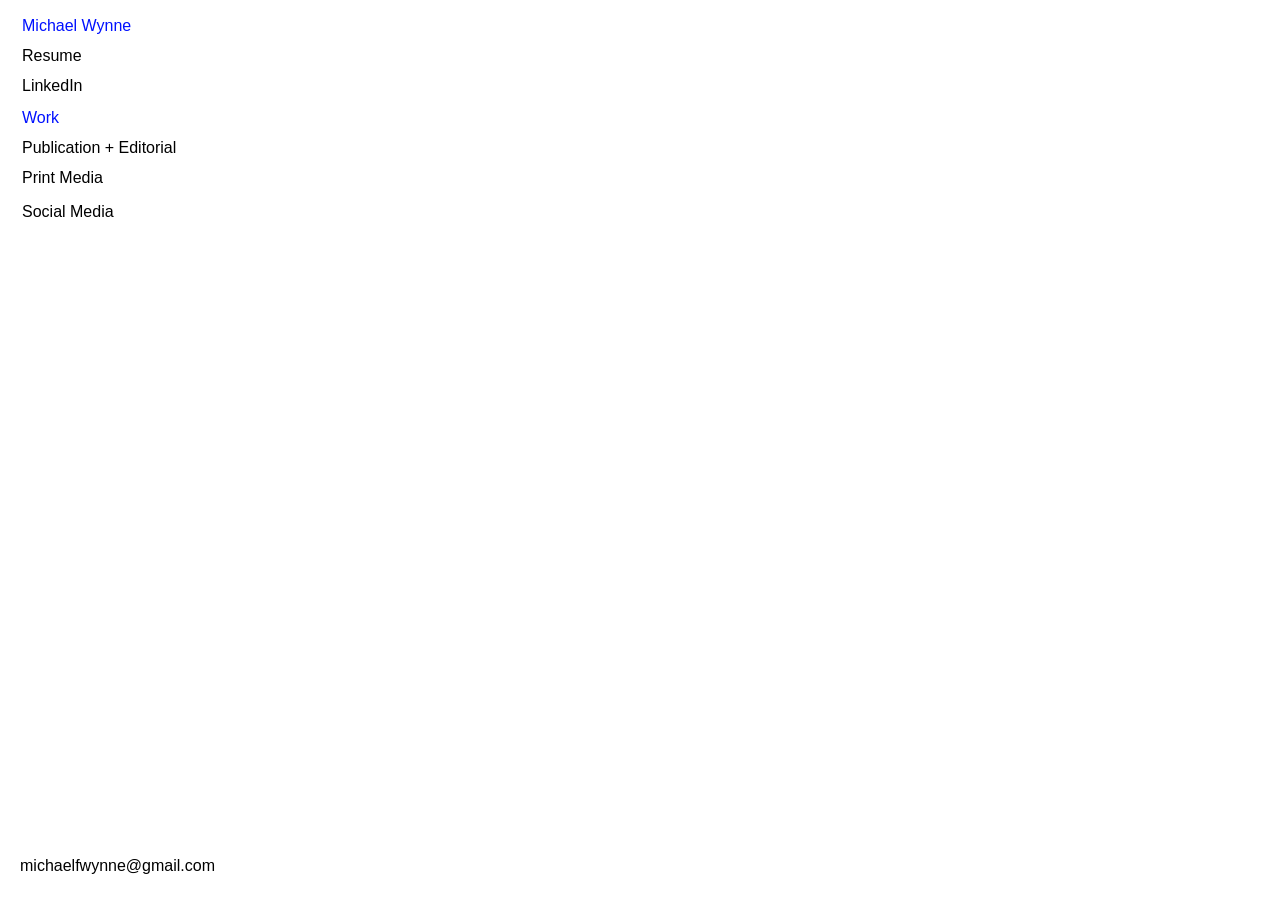
<file: index.html>
<!DOCTYPE html>
<html lang="en">
<head>
    <title>Michael F. Wynne II</title>
    <meta charset="UTF-8">
    <meta name="viewport" content="width=device-width, initial-scale=1.0">
    <link rel="stylesheet" href="style.css">
</head>
<body>  
<div class="table"> 
<table>
  <tr>
        
    <td><a id="head">Michael Wynne</a></td>
  </tr>
  <tr>
    <td><a id="body" href="resume.html">Resume</a></td>
</td>
    <td></td>
  </tr>
  <tr>
    <td><a class="body" href="https://www.linkedin.com/in/michael-wynne-a2b984319/" target="_blank">LinkedIn</a></td>
    <td></td>
  </tr>
<tr>
</tr>
<tr>
  <td><a id="head">Work</a></td>
  <td> </td>
</tr>
<tr>
 <td><a class="body" href="publication.html">Publication + Editorial</a>
</tr>
<tr>
  <td><a class="body" href="printmedia.html">Print Media</a></td>
</tr>
<tr>
</tr>
<tr>
</tr>
<tr>
    <td><a class="body" href="social.html">Social Media</a></td>
</tr>
</table>
</div>
<div class="footer">
  <footer><a id="footer" href="mailto:michaelfwynne@gmail.com">michaelfwynne@gmail.com</a></footer>
</div>
</body>
</html>
</file>
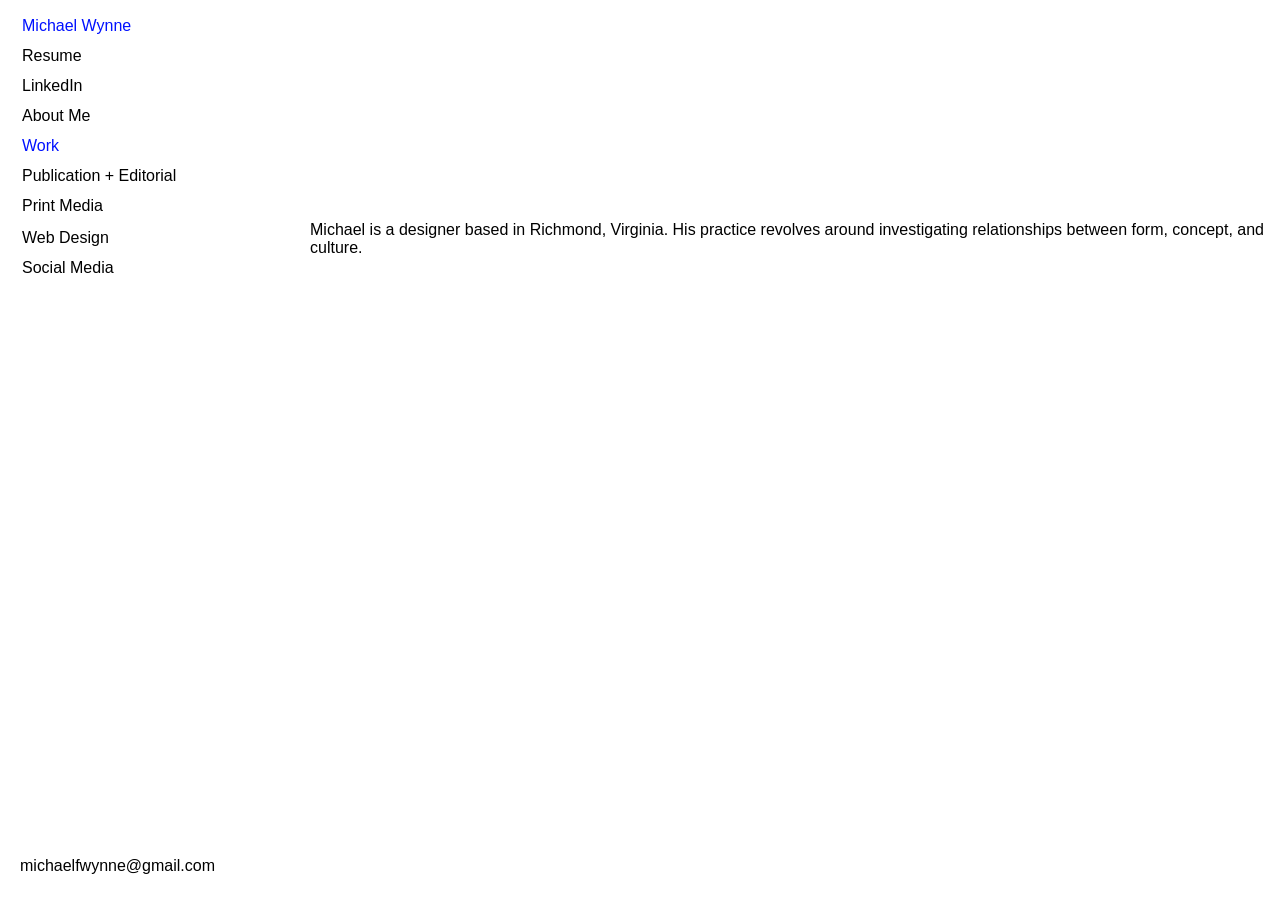
<file: aboutme.html>
<!DOCTYPE html>
<html lang="en">
<head>
     <title>Michael F. Wynne II</title>
    <meta charset="UTF-8">
    <meta name="viewport" content="width=device-width, initial-scale=1.0">
    <link rel="stylesheet" href="style.css">
</head>

<body>  
<div class="table"> 
<table>
  <tr>
        
    <td><a id="head" href="index.html">Michael Wynne</a></td>
    
  </tr>
  <tr>
    <td><a id="body" href="resume.html">Resume</a></td>
</td>
    <td></td>
  </tr>
  <tr>
    <td><a class="body" href="https://www.linkedin.com/in/michael-wynne-a2b984319/" target="_blank">LinkedIn</a></td>
    <td></td>
  </tr>
<tr>
    <td><a class="body" href="aboutme.html">About Me</a></td>
</tr>
<tr>
  <td><a id="head">Work</a></td>
  <td> </td>
</tr>
<tr>
 <td><a class="body" href="publication.html">Publication + Editorial</a>
</tr>
<tr>
  <td><a class="body" href="printmedia.html">Print Media</a></td>
</tr>
<tr>
</tr>
<tr>
    <td><a class="body" href="webdesign.html">Web Design</a></td>
</tr>
<tr>
    <td><a class="body" href="social.html">Social Media</a></td>
</tr>
</table>
<div>
  <p class="about">Michael is a designer based in Richmond, Virginia. His practice revolves around investigating relationships between form, concept, and culture.</p>
</div>
</div>
<div class="footer">
  <footer><a id="footer" href="mailto:michaelfwynne@gmail.com">michaelfwynne@gmail.com</a></footer>
</div>
</body>
</html>
</file>
<file: style.css>
* {
    box-sizing: border-box;
}

#head{
    color: #0011ff;
    text-align: left;
    font-family: sans-serif;
    font-size: medium;
}
  

body {
    text-align: left;
    color: black;
    text-align: left;
    font-family: sans-serif;
    float: left;
    font-size: medium;
    margin: 5px 10px;
    
}

image {
    float: left;
    width: 100px;
    height: 100px;
    margin-right: 10px;
    display: block;
    
}

table{
    text-align: left;
    color: black;
    background-color: #ffffff00;
    text-align: left;
    font-family: sans-serif;
    font-size: medium;
    border-collapse:separate;
    position: fixed;
    left: 10px;
    top: 10px;
}
td, th {
  padding: 5px 10px;
}

.columns {
    text-align: left;
    float: left;
    width: 13%;
    padding: 5px 13px;
    column-gap: 15px;;
}
footer {
  text-align: right; 
  padding: 15px 10px; 
  color: rgb(0, 0, 0); 
  position: fixed;
  right: 0;
  bottom: 0;
  font-size: medium;
  min-height: 50px;
  bottom: 0;
  right: 0;
}

footer a {
  padding: 15px 10px; 
  color: rgb(0, 0, 0); 
  float: center;
  position: fixed;
  bottom:10px;
  left: 10px;
}

a {
  color: rgb(0, 0, 0);
  text-decoration: none; 
}
a:link:hover {
  color: rgb(0, 0, 0);
  text-decoration: underline;
}




.content{
    display: flex;
    text-align: left;
    color: black;
    background-color: rgb(255, 255, 255);
    font-family: 'helvetica';
    padding: 30px 14px;
    top: 0;
    bottom: 0;
    left: 0;
    right: 0;
  }
  

.resume {
  display: block;
  margin-left: auto;
  margin-right: auto;
  max-width: 50%;
  border: 1px;
}

.centerimg {
  display: block;
  margin-left: 425px;
  margin-top: 140px;
  margin-right: 50px;
  border: 0;
  float: center;

}

img {
  display: block;
  margin-left: 365px;
  margin-top: 60px;
  margin-right: 60px;
  border: 0;
  float: center;
}

p{
  text-align: left;
  color: black;
  background-color: rgb(255, 255, 255);
  font-family: 'helvetica';
  font-size:100px;
  padding: 0px 0px 0px 300px;
}

.p2{
    text-align: left;
  color: black;
  background-color: rgb(255, 255, 255);
  font-family: 'helvetica';
  font: 50px;
  padding: 0px 0px 0px 300px;

}

.conatiner {
  padding: 1rem;
}

.slider-wrapper {
  position: center;
  max-width: 1200px;
  margin: 0.2 0.2;
  padding-left: 300px;
  margin-right: 300px;
}

.slider {
    display: flex;
    height: 30rem;
    overflow-x: auto;
    scroll-snap-type: x mandatory;
    scroll-behavior: smooth;
    -webkit-overflow-scrolling: touch; /* Smooth scrolling on iOS */
    object-position: 10rem 50%;
    column-gap: 0px;
}

.slider::-webkit-scrollbar {
    display: none; /* Safari and Chrome */
}

.slider img {
  flex: 1 50 ;
  object-position: -100% -100%;
  gap: 2px;
  margin: 2px 2px 2px 2px;
  outline: #000000 solid 1px;
}

.slider-nav {
  display: flex;
  position: absolute;
  left: 50%;
  bottom: 1.25rem;
  transform: translateX(-50%);
  z-index: 1;
}

.slidertext {
  display: flex;
  color: black;
  font-family: 'helvetica';
  font-size: medium;
  padding: 0px 0px 0px 300px;
}

.about {
  display: flex;
  color: black;
  font-family: 'helvetica';
  font-size: medium;
  padding: 200px 0px 0px 300px;
}

.social-img {
  width: 1200px;
  height: auto;
  display: block;
  margin: 10px auto;
  padding: 0px 0px 0px 300px;
}

.social {
  display: flex;
  flex-direction: column;
  align-items: center;
  width: 100%;
  margin-top: 40px;
}
</file>
